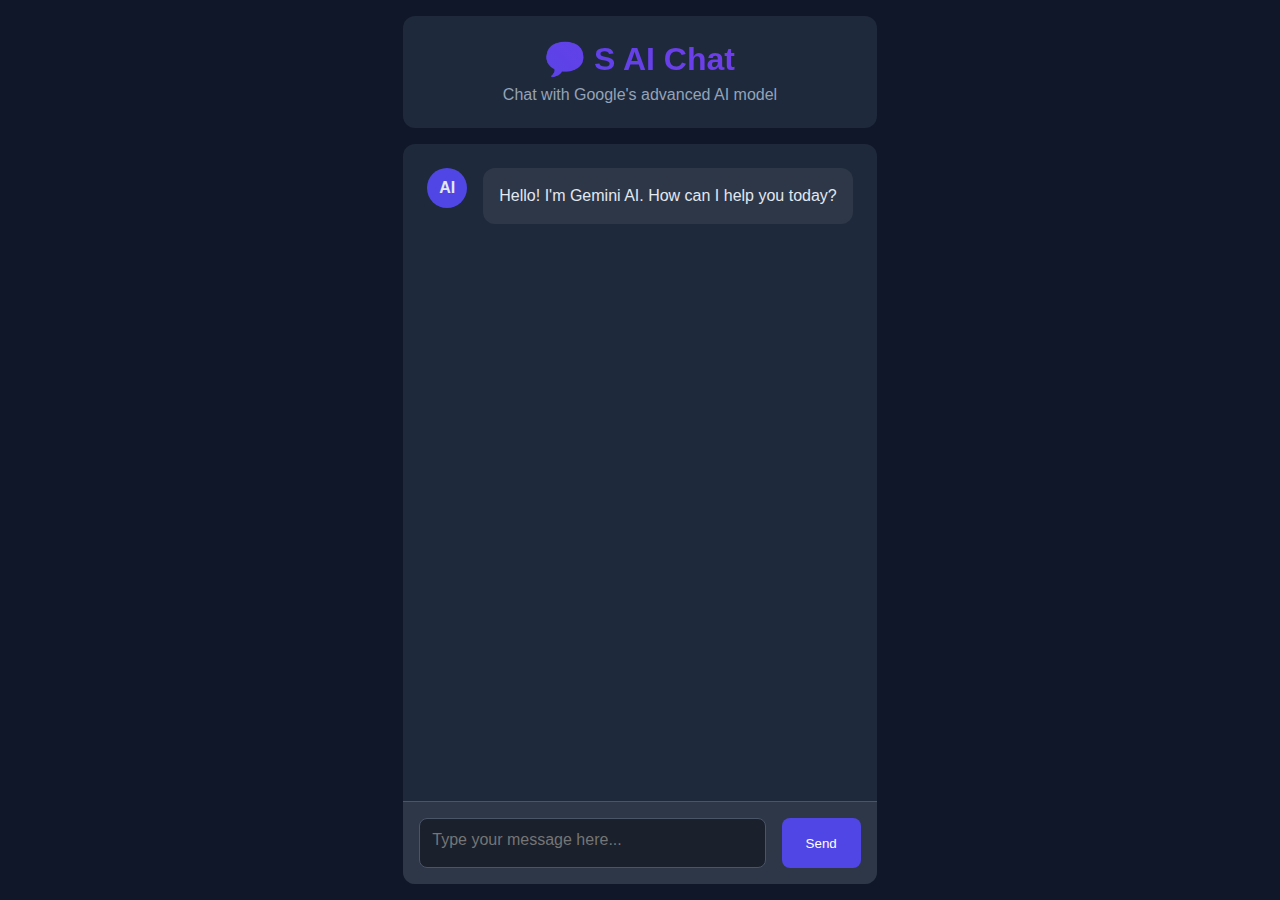
<file: PAG GEMINI/Slider/Final/index.html>
<!DOCTYPE html>
<html lang="en">
  <head>
    <meta charset="UTF-8" />
    <meta name="viewport" content="width=device-width, initial-scale=1.0" />
    <title>Gemini AI Chat</title>
    <link rel="stylesheet" href="style.css" />
  </head>
  <body>
    <div class="container">
      <header>
        <h1>💬 S AI Chat</h1>
        <p class="subtitle">Chat with Google's advanced AI model</p>
      </header>

      <div class="chat-container">
        <div class="chat-messages" id="chatMessages">
          <div class="message">
            <div class="avatar">AI</div>
            <div class="message-content">
              Hello! I'm Gemini AI. How can I help you today?
            </div>
          </div>
        </div>

        <div class="input-container">
          <form class="input-form" id="chatForm">
            <textarea
              id="userInput"
              placeholder="Type your message here..."
              rows="1"
              required
            ></textarea>
            <button type="submit" id="sendButton">Send</button>
          </form>
        </div>
      </div>
    </div>

    <script src="script.js"></script>
  </body>
</html>
</file>
<file: PAG GEMINI/Slider/Final/style.css>
* {
    margin: 0;
    padding: 0;
    box-sizing: border-box;
    font-family: "Segoe UI", Tahoma, Geneva, Verdana, sans-serif;
  }
  
  body {
    background: #0f1729;
    color: #e2e8f0;
    min-height: 100vh;
    display: flex;
    flex-direction: column;
  }
  
  .container {
    max-width: 1200px;
    margin: 0 auto;
    padding: 1rem;
    flex-grow: 1;
    display: flex;
    flex-direction: column;
  }
  
  header {
    text-align: center;
    padding: 1.5rem;
    background: #1e293b;
    border-radius: 12px;
    margin-bottom: 1rem;
  }
  
  h1 {
    font-size: 2rem;
    margin-bottom: 0.5rem;
    background: linear-gradient(45deg, #4f46e5, #7c3aed);
    -webkit-background-clip: text;
    background-clip: text;
    color: transparent;
  }
  
  .subtitle {
    color: #94a3b8;
  }
  
  .chat-container {
    flex-grow: 1;
    background: #1e293b;
    border-radius: 12px;
    display: flex;
    flex-direction: column;
    overflow: hidden;
  }
  
  .chat-messages {
    flex-grow: 1;
    padding: 1.5rem;
    overflow-y: auto;
    display: flex;
    flex-direction: column;
    gap: 1rem;
  }
  
  .message {
    display: flex;
    gap: 1rem;
    align-items: flex-start;
    animation: fadeIn 0.3s ease;
  }
  
  @keyframes fadeIn {
    from {
      opacity: 0;
      transform: translateY(10px);
    }
    to {
      opacity: 1;
      transform: translateY(0);
    }
  }
  
  .avatar {
    width: 40px;
    height: 40px;
    border-radius: 50%;
    background: #4f46e5;
    display: flex;
    align-items: center;
    justify-content: center;
    font-weight: bold;
  }
  
  .user-avatar {
    background: #7c3aed;
  }
  
  .message-content {
    flex: 1;
    background: #2d3748;
    padding: 1rem;
    border-radius: 12px;
    line-height: 1.5;
  }
  
  .user-message .message-content {
    background: #3730a3;
  }
  
  .input-container {
    padding: 1rem;
    background: #2d3748;
    border-top: 1px solid #4a5568;
  }
  
  .input-form {
    display: flex;
    gap: 1rem;
  }
  
  textarea {
    flex: 1;
    padding: 0.75rem;
    border: 1px solid #4a5568;
    border-radius: 8px;
    background: #1a202c;
    color: #e2e8f0;
    font-size: 1rem;
    resize: none;
    min-height: 50px;
    max-height: 150px;
  }
  
  textarea:focus {
    outline: none;
    border-color: #4f46e5;
  }
  
  button {
    padding: 0.75rem 1.5rem;
    background: #4f46e5;
    color: white;
    border: none;
    border-radius: 8px;
    cursor: pointer;
    transition: background 0.3s ease;
    font-weight: 500;
  }
  
  button:hover {
    background: #4338ca;
  }
  
  button:disabled {
    opacity: 0.7;
    cursor: not-allowed;
  }
  
  .typing-indicator {
    display: flex;
    gap: 0.5rem;
    padding: 1rem;
    color: #94a3b8;
    align-items: center;
  }
  
  .dot {
    width: 8px;
    height: 8px;
    background: #4f46e5;
    border-radius: 50%;
    animation: bounce 1.4s infinite;
  }
  
  .dot:nth-child(2) {
    animation-delay: 0.2s;
  }
  .dot:nth-child(3) {
    animation-delay: 0.4s;
  }
  
  @keyframes bounce {
    0%,
    100% {
      transform: translateY(0);
    }
    50% {
      transform: translateY(-4px);
    }
  }
  
  @media (max-width: 640px) {
    .container {
      padding: 0.5rem;
    }
  
    header {
      padding: 1rem;
    }
  
    .chat-messages {
      padding: 1rem;
    }
  
    .message-content {
      font-size: 0.95rem;
    }
  }
</file>
